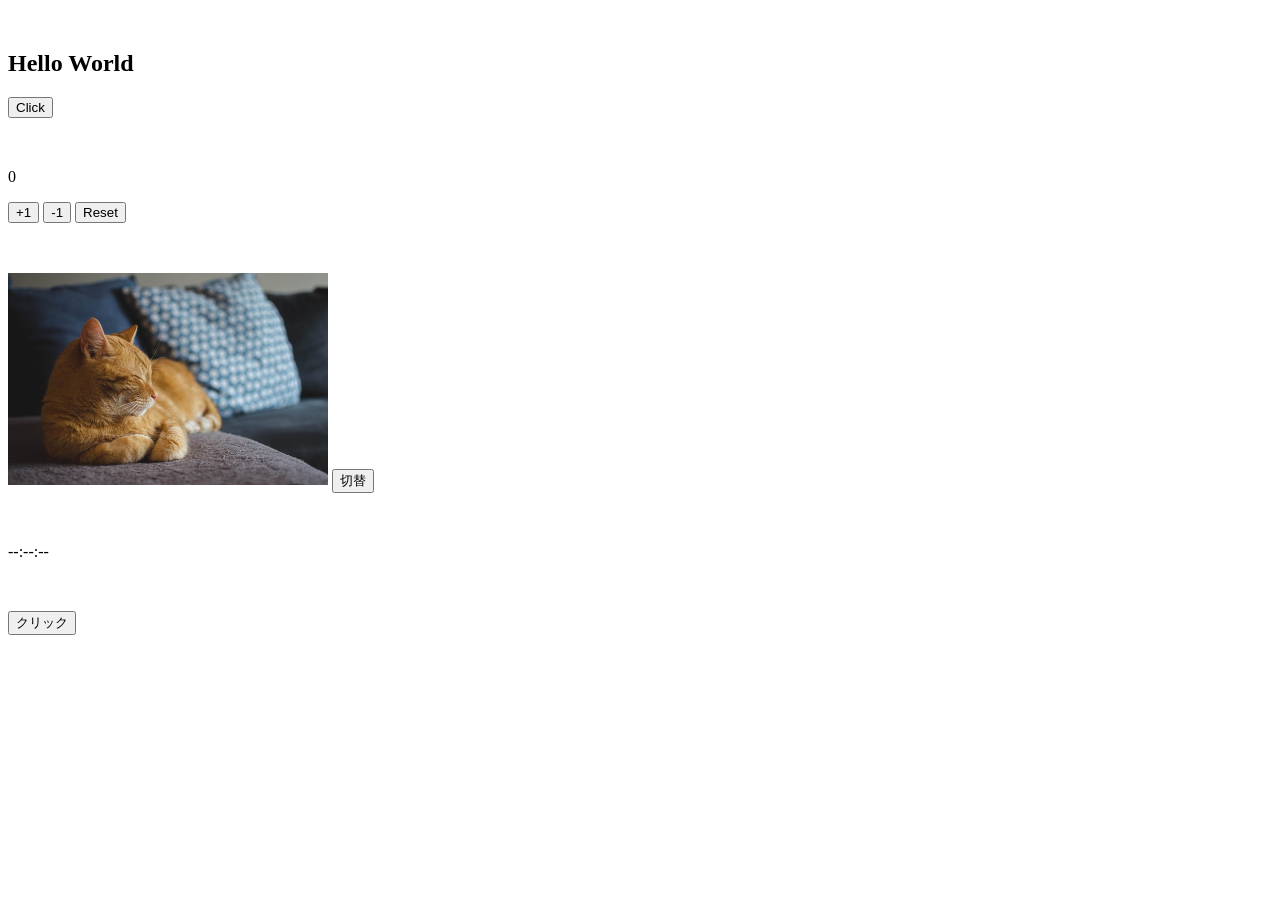
<file: index.html>
<html>
    <head>
        <link rel="stylesheet" href="assets/css/style.css">
        <title>My Web Page</title>
    </head>
    
    <body>
        <section>
            <h1 id="target">Hello World</h1>
            <button onclick="sayHello()">Click</button>
        </section>

        <section>
            <p id="counter">0</p>
            <button onclick="increment()">+1</button>
            <button onclick="decrement()">-1</button>
            <button onclick="reset()">Reset</button>
        </section>

        <!-- Image section -->
         <section>
            <img id ="photo" src="assets/images/cat.jpg" width="320">
            <button onclick="changePic()">切替</button>
        </section>

    

        <!-- timer section -->
        <section>
            <p id="clock">--:--:--</p>
        </section>

        <section>
            <button id="btn">クリック</button>
            <p id="result"></p>
        </section>

        <script src="assets/js/main.js"></script>
        <script src="assets/js/counter.js"></script>
        <script src="assets/js/image.js"></script>
        <script src="assets/js/timer.js"></script>
        <script src="assets/js/eventListener.js"></script>
    </body>
</html>
</file>
<file: assets/css/style.css>
section {
    margin: 50px 0;
}
</file>
